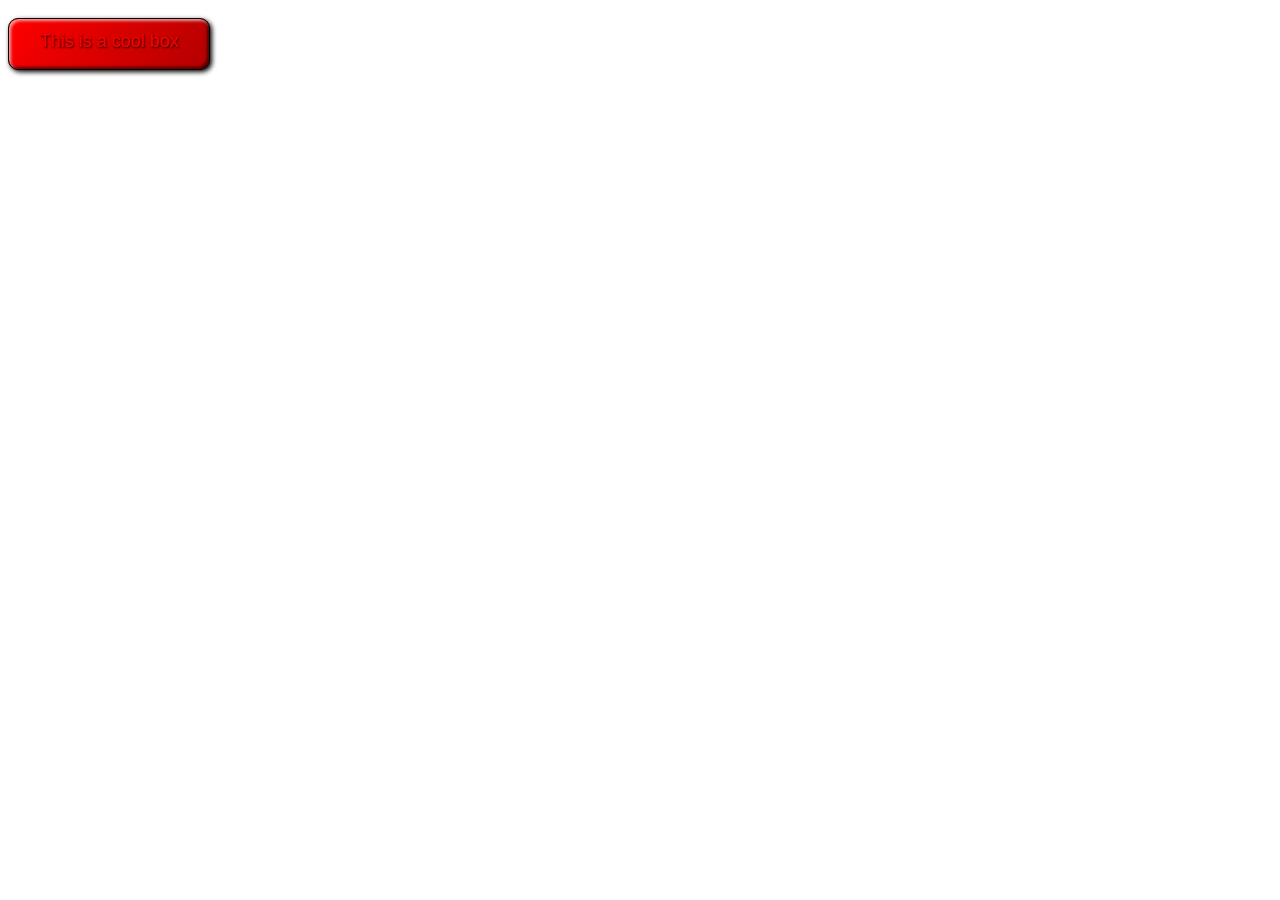
<file: css/styling-boxes/cool-information-box-start/index.html>
<!DOCTYPE html>
<html>
  <head>
    <meta charset="utf-8">
    <title>Cool box</title>
    <link rel="stylesheet" href="style.css">
  </head>
  <body>
      <p>This is a cool box</p>
  </body>
</html>
</file>
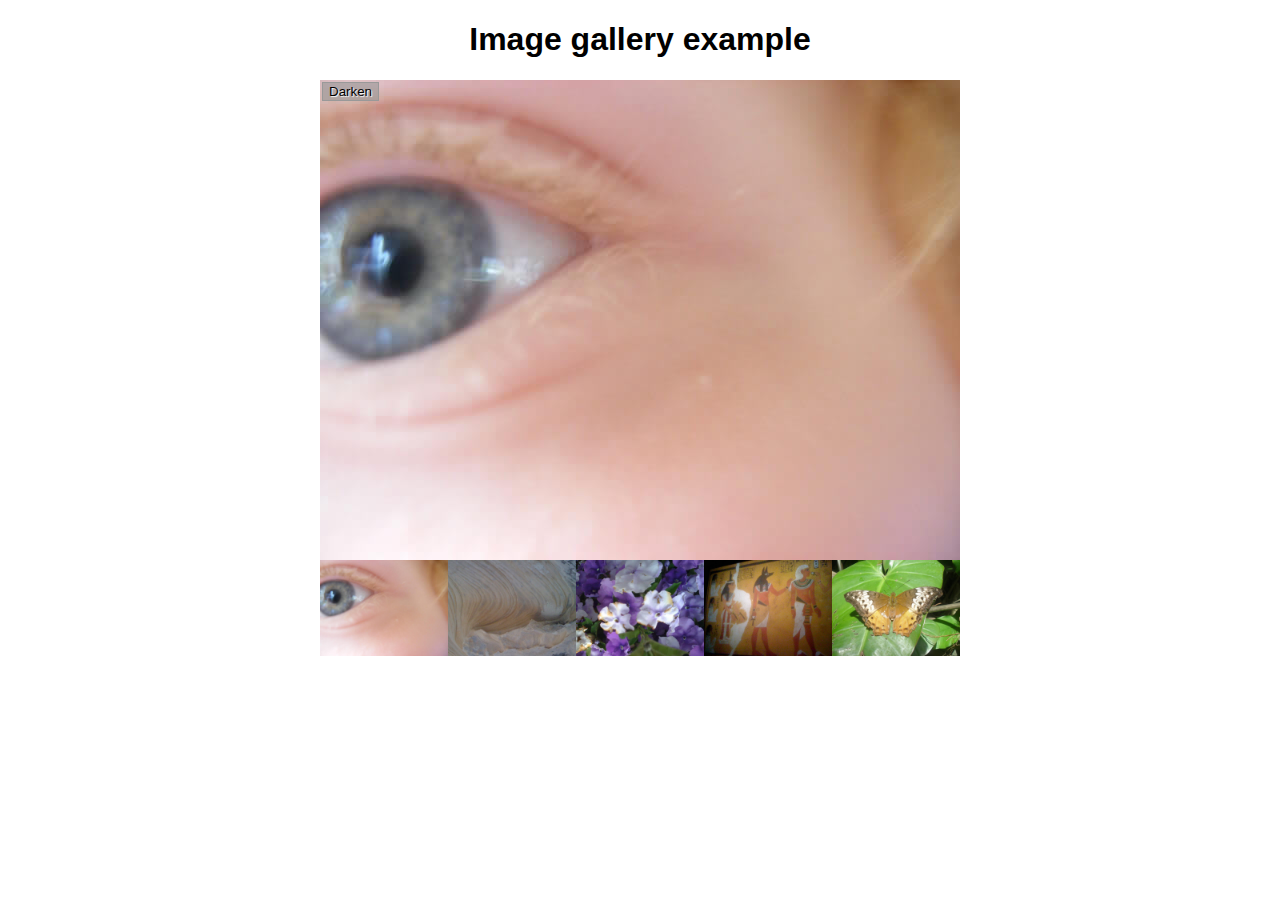
<file: javascript/building-blocks/gallery-start/index.html>
<!DOCTYPE html>
<html>
  <head>
    <meta charset="utf-8">

    <title>Image gallery</title>

    <link rel="stylesheet" href="style.css">
    
  </head>

  <body>
    <h1>Image gallery example</h1>

    <div class="full-img">
      <img class="displayed-img" src="images/pic1.jpg">
      <div class="overlay"></div>
      <button class="dark">Darken</button>
    </div>

    <div class="thumb-bar">


    </div>
    <script src="main.js"></script>
  </body>
</html>
</file>
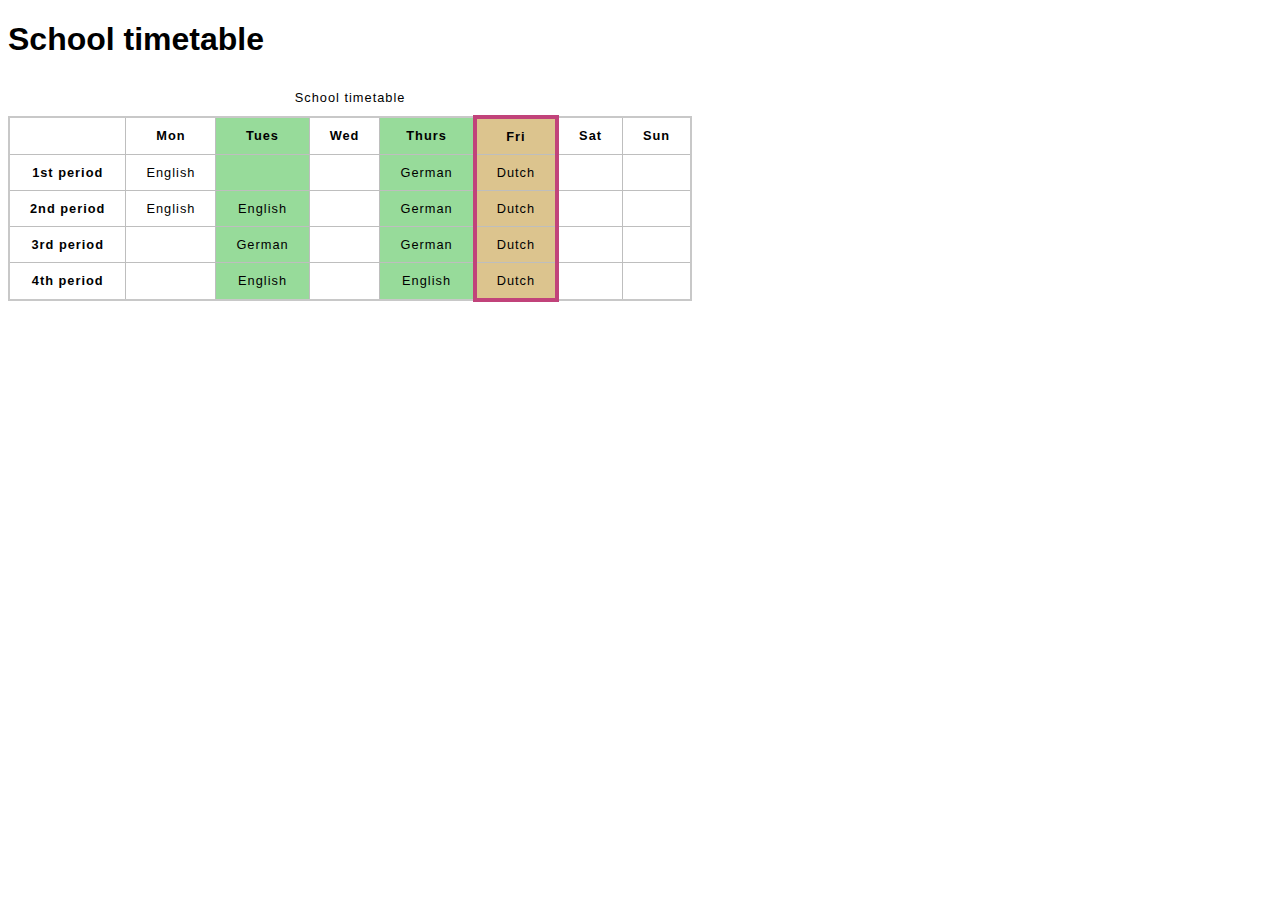
<file: html/tables/basic/timetable.html>
<!DOCTYPE html>
<html>
  <head>
    <meta charset="utf-8">
    <title>School timetable</title>
    <style>
    html {
      font-family: sans-serif;
    }

    table {
      border-collapse: collapse;
      border: 2px solid rgb(200,200,200);
      letter-spacing: 1px;
      font-size: 0.8rem;
    }

    td, th {
      border: 1px solid rgb(190,190,190);
      padding: 10px 20px;
    }

    td {
      text-align: center;
    }

    caption {
      padding: 10px;
    }
    </style>
  </head>
  <body>
    <h1>School timetable</h1>

    <table>
      <caption>School timetable</caption>
      <colgroup>
        <col>
        <col>
        <col style="background-color:#97DB9A;">
        <col style="width: 42px;">
        <col style="background-color:#97DB9A;">
        <col style="background-color:#DCC48E; border:4px solid #C1437A;">
        <col style="width: 42px;">
        <col style="width: 42px;">
      </colgroup>
      <tr>
        <td>&nbsp;</td>
        <th>Mon</th>
        <th>Tues</th>
        <th>Wed</th>
        <th>Thurs</th>
        <th>Fri</th>
        <th>Sat</th>
        <th>Sun</th>
      </tr>
      <tr>
        <th>1st period</th>
        <td>English</td>
        <td>&nbsp;</td>
        <td>&nbsp;</td>
        <td>German</td>
        <td>Dutch</td>
        <td>&nbsp;</td>
        <td>&nbsp;</td>
      </tr>
      <tr>
        <th>2nd period</th>
        <td>English</td>
        <td>English</td>
        <td>&nbsp;</td>
        <td>German</td>
        <td>Dutch</td>
        <td>&nbsp;</td>
        <td>&nbsp;</td>
      </tr>
      <tr>
        <th>3rd period</th>
        <td>&nbsp;</td>
        <td>German</td>
        <td>&nbsp;</td>
        <td>German</td>
        <td>Dutch</td>
        <td>&nbsp;</td>
        <td>&nbsp;</td>
      </tr>
      <tr>
        <th>4th period</th>
        <td>&nbsp;</td>
        <td>English</td>
        <td>&nbsp;</td>
        <td>English</td>
        <td>Dutch</td>
        <td>&nbsp;</td>
        <td>&nbsp;</td>
      </tr>
    </table>


  </body>
</html>
</file>
<file: css/styling-boxes/cool-information-box-start/style.css>
html {
  font-family: sans-serif;
}

/* Your CSS below here */

p {
  width: 200px;
  height: 50px;
  text-align: center;
  line-height: 2.5;
  background-color: red;
  background-image: linear-gradient(127deg, rgba(255,255,255,0) 0%, rgba(0,0,0,0.3030345927433473) 100%);
  font-size: 18px;
  color: red;
  text-shadow: 1px 1px 2px black;
  border: 1px solid black;
  border-radius:10px;
  box-shadow: inset 2px 2px 3px rgba(255,255,255,0.6),
  inset -2px -2px 3px rgba(0,0,0,0.6),
  2px 2px 5px black;
}
</file>
<file: javascript/building-blocks/gallery-start/style.css>
h1 {
  font-family: helvetica, arial, sans-serif;
  text-align: center;
}

body {
  width: 640px;
  margin: 0 auto;
}

.full-img {
  position: relative;
  display: block;
  width: 640px;
  height: 480px;
}

.overlay {
  position: absolute;
  top: 0;
  left: 0;
  width: 640px;
  height: 480px;
  background-color: rgba(0,0,0,0);
}

button {
  border: 0;
  background: rgba(150,150,150,0.6);
  text-shadow: 1px 1px 1px white;
  border: 1px solid #999;
  position: absolute;
  cursor: pointer;
  top: 2px;
  left: 2px;
}

.thumb-bar img {
  display: block;
  width: 20%;
  float: left;
  cursor: pointer;
}
</file>
